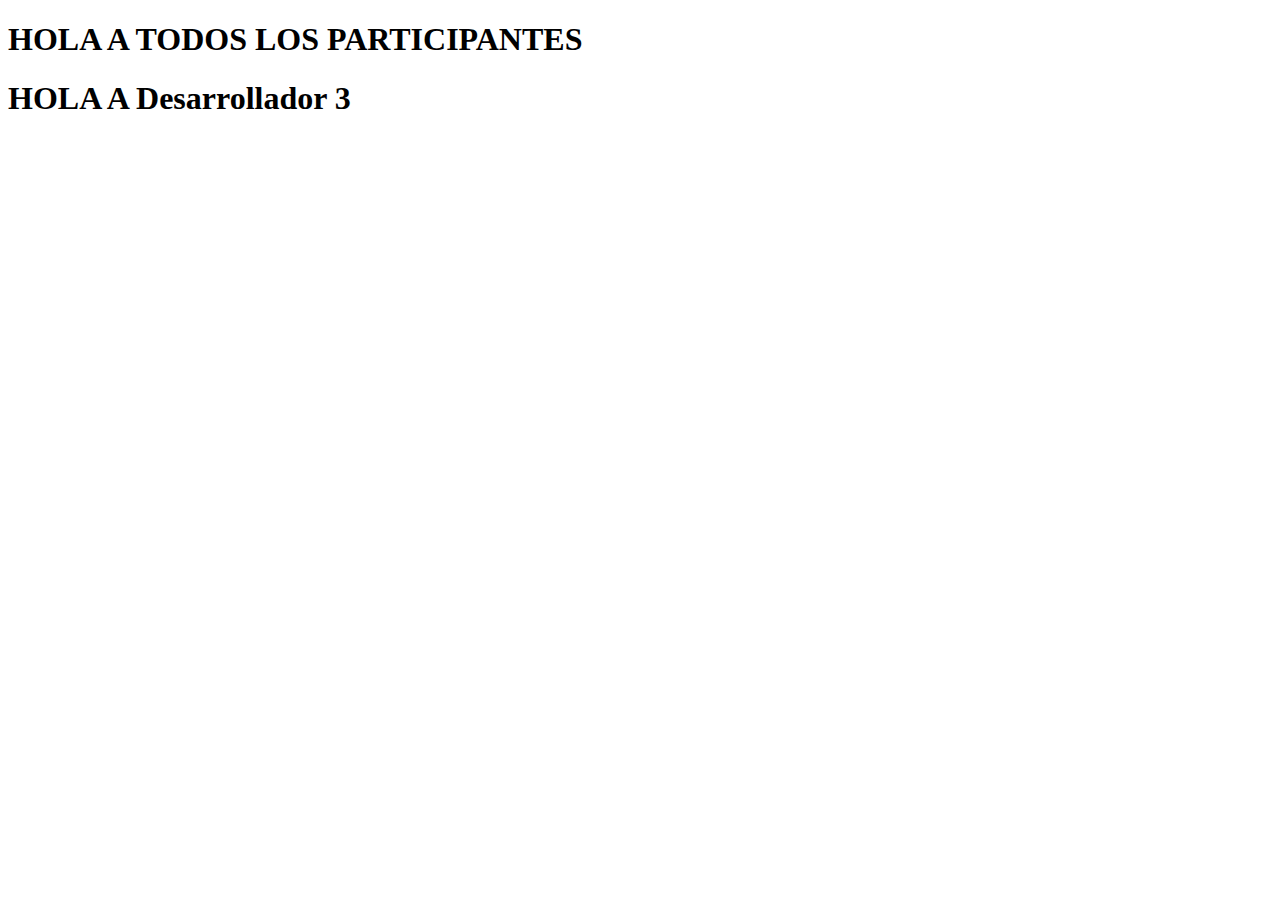
<file: index.html>
<!DOCTYPE html>
<html lang="es">
<head>
    <meta charset="UTF-8">
    <meta http-equiv="X-UA-Compatible" content="IE=edge">
    <meta name="viewport" content="width=device-width, initial-scale=1.0">
    <title>PROYECTO GIT</title>
</head>
<body>
    <h1>HOLA A TODOS LOS PARTICIPANTES</h1>
    <h1>HOLA A Desarrollador 3</h1>
</body>
</html>
</file>
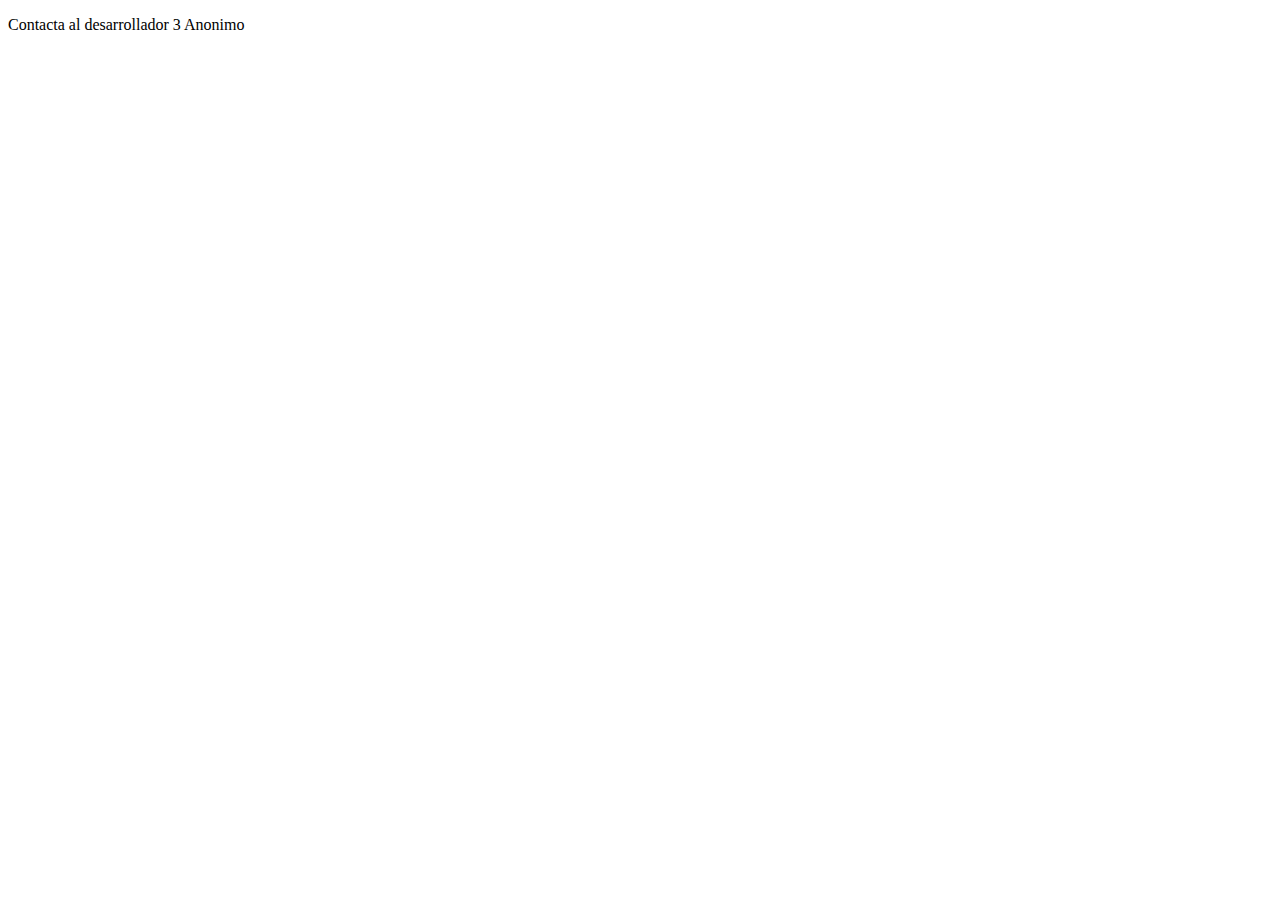
<file: contactoo.html>
<!DOCTYPE html>
<html lang="en">
<head>
    <meta charset="UTF-8">
    <meta http-equiv="X-UA-Compatible" content="IE=edge">
    <meta name="viewport" content="width=device-width, initial-scale=1.0">
    <title>ESTE ES EL FORMULARIO DE CONTACTO</title>
</head>
<body>
    <p>Contacta al desarrollador 3 Anonimo</p>
</body>
</html>
</file>
